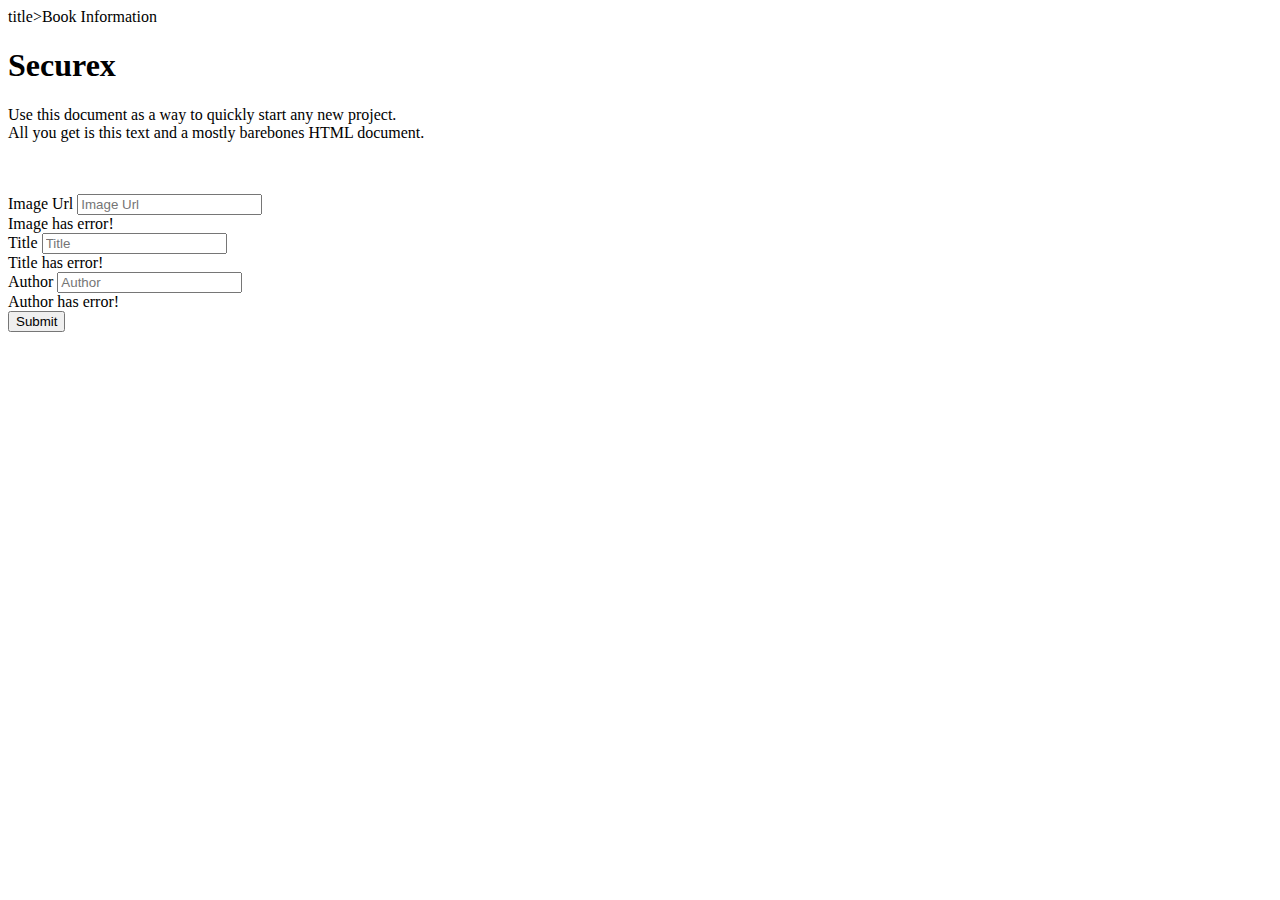
<file: src/main/resources/templates/bookform.html>
<!DOCTYPE html>
<html lang="en" xmlns:th="http://www.w3.org/1999/xhtml" xmlns:th="http://www.thymeleaf.org">

<head th:replace="base :: head">
    title>Book Information</title>
</head>


<body>
<div th:replace="base :: nav"></div>

<div class="container">
    <div class="starter-template">
        <h1>Securex</h1>
        <p class="lead">Use this document as a way to quickly start any new project.<br> All you get is this text and a mostly barebones HTML document.</p>
    </div>
    <br />
    <br />

            <form action="#" th:action="@{/books/add}" th:object="${book}" method="post">
                <div class="form-group">
                    <label for="image">Image Url</label>

                    <input type="text" class="form-control" id="image" placeholder="Image Url" th:field="*{image}">
                    <div  th:if="${#fields.hasErrors('image')}" th:errors="*{image}" class="well alert alert-danger" role="alert">Image has error!</div>
                </div>
                <div class="form-group">
                    <label for="title">Title</label>

                    <input type="text" class="form-control" id="title" placeholder="Title" th:field="*{title}">
                    <div  th:if="${#fields.hasErrors('title')}" th:errors="*{title}" class="well alert alert-danger" role="alert">Title  has error!</div>
                </div>
                <div class="form-group">
                    <label for="author">Author</label>

                    <input type="text" class="form-control" id="author" placeholder="Author" th:field="*{author}">
                    <div  th:if="${#fields.hasErrors('author')}" th:errors="*{author}" class="well alert alert-danger" role="alert">Author has error!</div>
                </div>
                <button type="submit" class="btn btn-default">Submit</button>
            </form>
    </div>

<div th:replace="base :: footlinks"></div>
</body>
</html>
</file>
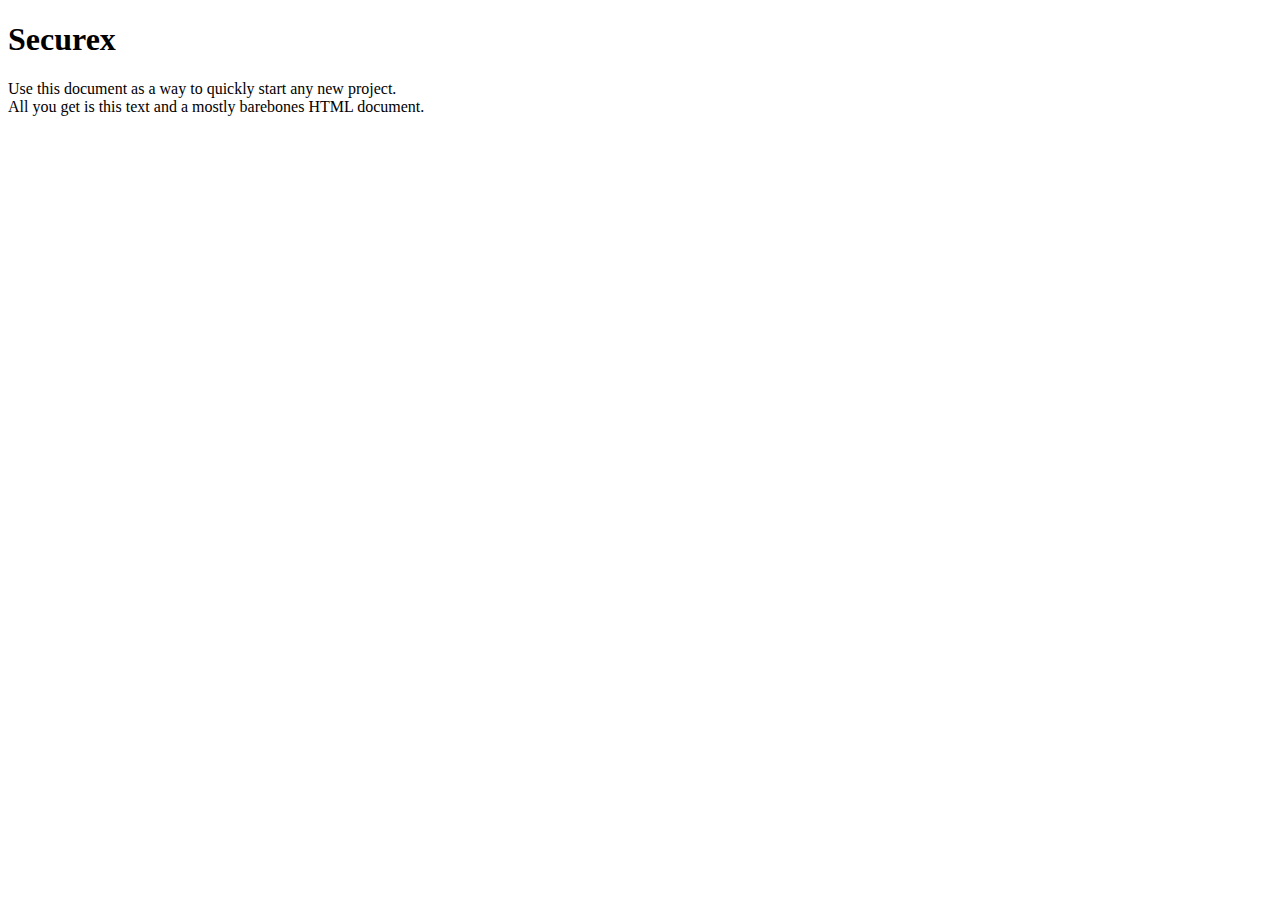
<file: src/main/resources/templates/homePage.html>
<!DOCTYPE html>
<html xmlns:th="http://www.w3.org/1999/xhtml" xmlns:th="http://www.thymeleaf.org"
      xmlns:sec="http://www.thymeleaf.org/thymeleaf-extras-springsecurity3">

<head th:replace="base :: head">
    <title>Home Page</title>
</head>
<body>
<div th:replace="base :: nav"></div>
        <div class="container">
                <div class="starter-template">
                        <h1>Securex</h1>
                        <p class="lead">Use this document as a way to quickly start any new project.<br> All you get is this text and a mostly barebones HTML document.</p>
                </div>
        </div>
</body>


<div th:replace="base :: footlinks"></div>
</body>
</html>
</file>
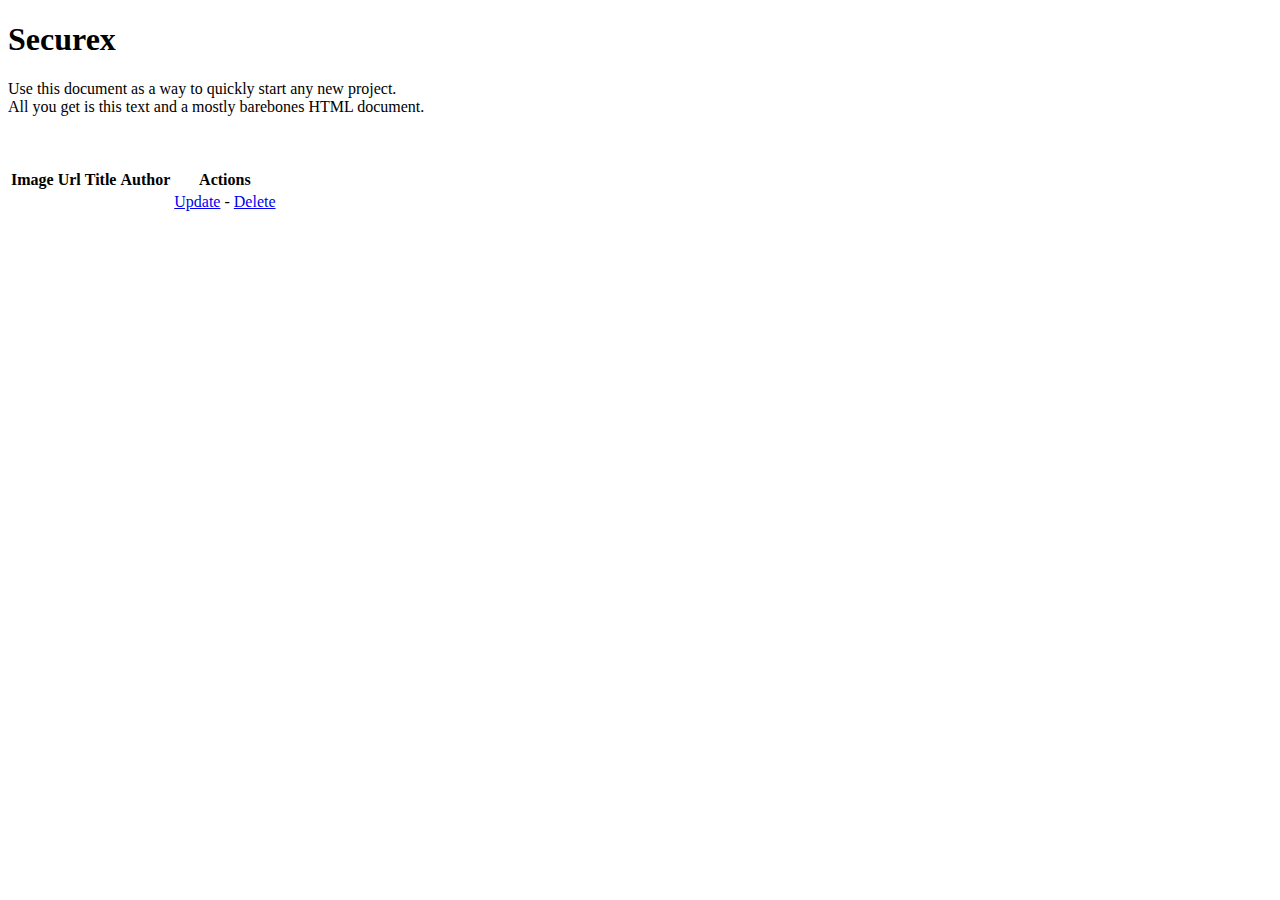
<file: src/main/resources/templates/listbooks.html>
<!DOCTYPE html>
<html lang="en" xmlns:th="www.thymeleaf.org ">

<head th:replace="base :: head">
    <title>Bootstrap 101 Template</title>

</head>

<body>
<div th:replace="base :: nav"></div>
<div class="container">

    <div class="starter-template">
        <h1>Securex</h1>
        <p class="lead">Use this document as a way to quickly start any new project.<br> All you get is this text and a mostly barebones HTML document.</p>
    </div>
    <br />
    <br />
    <table class="table table-striped">
        <tr>
            <th>Image Url</th>
            <th>Title</th>
            <th>Author</th>
            <th>Actions</th>
        </tr>
        <tr th:each="row : ${books}">
            <td th:text="${row.image}"></td>
            <td th:text="${row.title}"></td>
            <td th:text="${row.author}"></td>
            <td><a href="#" th:href="@{/books/edit/{bookid} (bookid = ${row.id})}">Update</a> -
                <a href="#" th:href="@{/books/delete/{bookid} (bookid = ${row.id})}">Delete</a>
            </td>
        </tr>
    </table>
    </div>
</div>

<div th:replace="base :: footlinks"></div>
</body>
</html>
</file>
